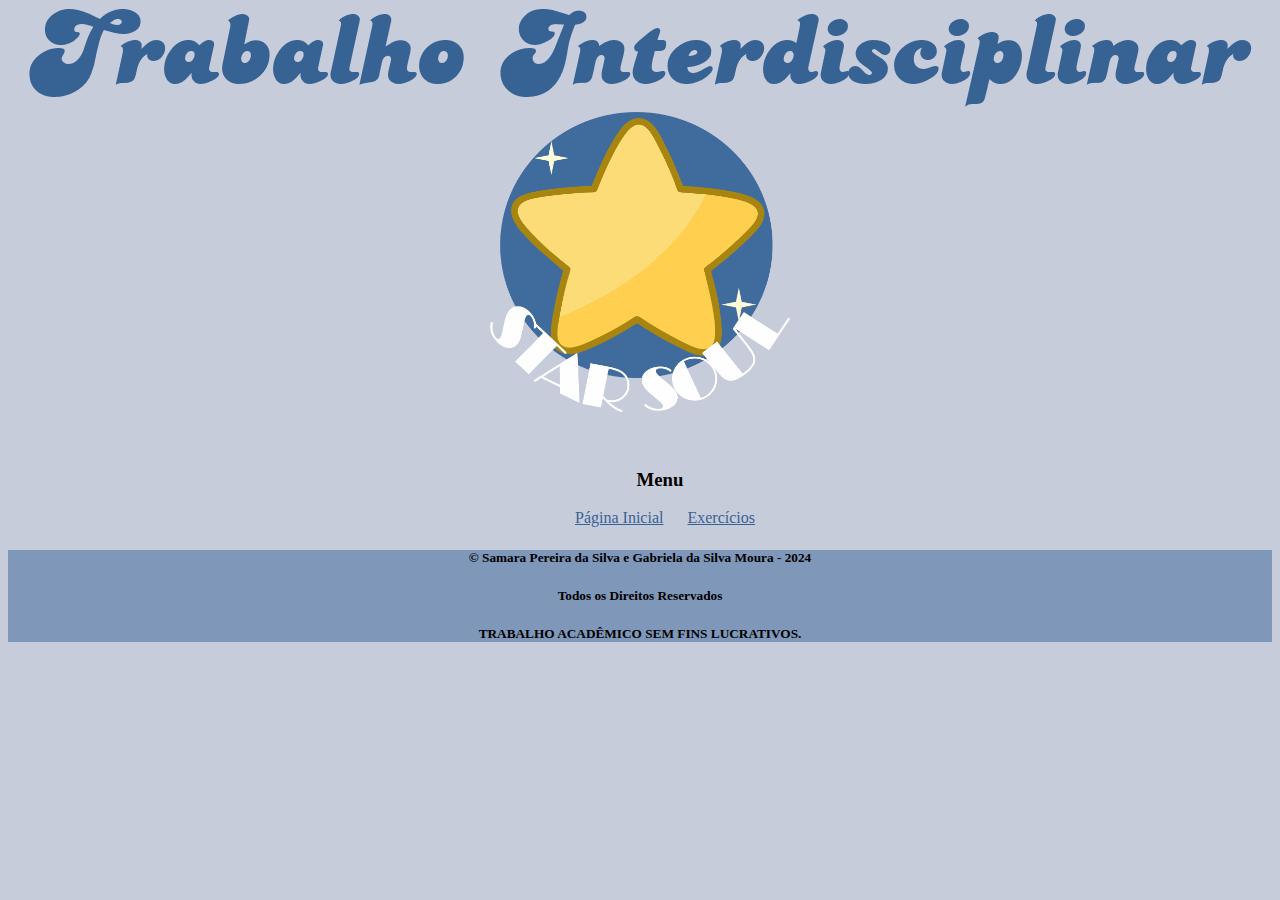
<file: index.html>
<!doctype html>
<html>

<head>
    <meta charset="UTF-8">
    <meta name="viewport" content="width=device-width, initial-scale=1.0">
    <title> Trabalho Interdisciplinar </title>
    <link rel="stylesheet" href="cssinterdis.css">
</head>

<body>
    <nav>
        <div vw class="enabled">
            <div vw-access-button class="active"></div>
            <div vw-plugin-wrapper>
                <div class="vw-plugin-top-wrapper"></div>
            </div>
        </div>
        <script src="https://vlibras.gov.br/app/vlibras-plugin.js"></script>
        <script>
            new window.VLibras.Widget('https://vlibras.gov.br/app');
        </script>
    </nav>
    <div style="text-align: center;">
    <img src="Trabalho.png" alt="Trabalho Interdisciplinar">
    </div>
        <div style="text-align: center;">
        <img src="./logotipostar.png" height=300 width=300 alt="logotipo">
    </div>
    <nav>
        <ul id="menu">

            <li>
                <h3>Menu</h3>
            </li>
            <li><a href="index.html">Página Inicial</a></li>
          
            <li><a href="Exercícios.html">Exercícios</a></li>


        </ul>

    </nav>
    
    <footer>
        <h5 class="centro"> © Samara Pereira da Silva e Gabriela da Silva Moura - 2024</h5>
        <h5 class="centro"> Todos os Direitos Reservados</h5>
        <h5 class="centro"> TRABALHO ACADÊMICO SEM FINS LUCRATIVOS.</h5>
    </footer>

</body>

</html>
</file>
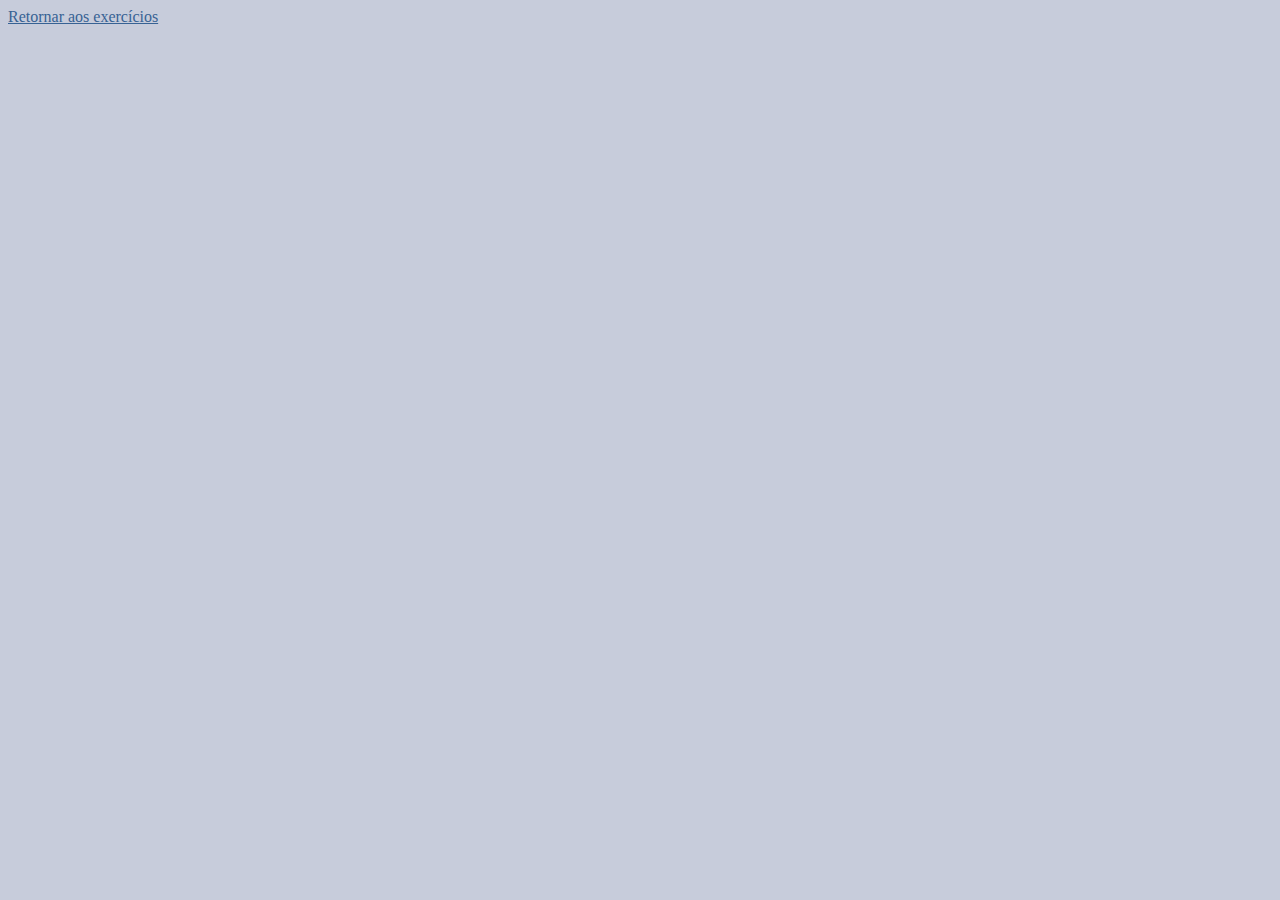
<file: exercicio 1.html>
<!doctype html>
<html>
<head>
<meta charset = "utf-8">
<meta name="viewport" content="width=device-width, initial-scale=1.0">
<link rel="stylesheet" href="cssinterdis.css">
</head>
<body>
<script src="exercicio1.js"></script>





<a href="Exercícios.html">Retornar aos exercícios</a>


<nav>
    <div vw class="enabled">
        <div vw-access-button class="active"></div>
        <div vw-plugin-wrapper>
            <div class="vw-plugin-top-wrapper"></div>
        </div>
    </div>
    <script src="https://vlibras.gov.br/app/vlibras-plugin.js"></script>
    <script>
        new window.VLibras.Widget('https://vlibras.gov.br/app');
    </script>
</nav>







</body>
</html>
</file>
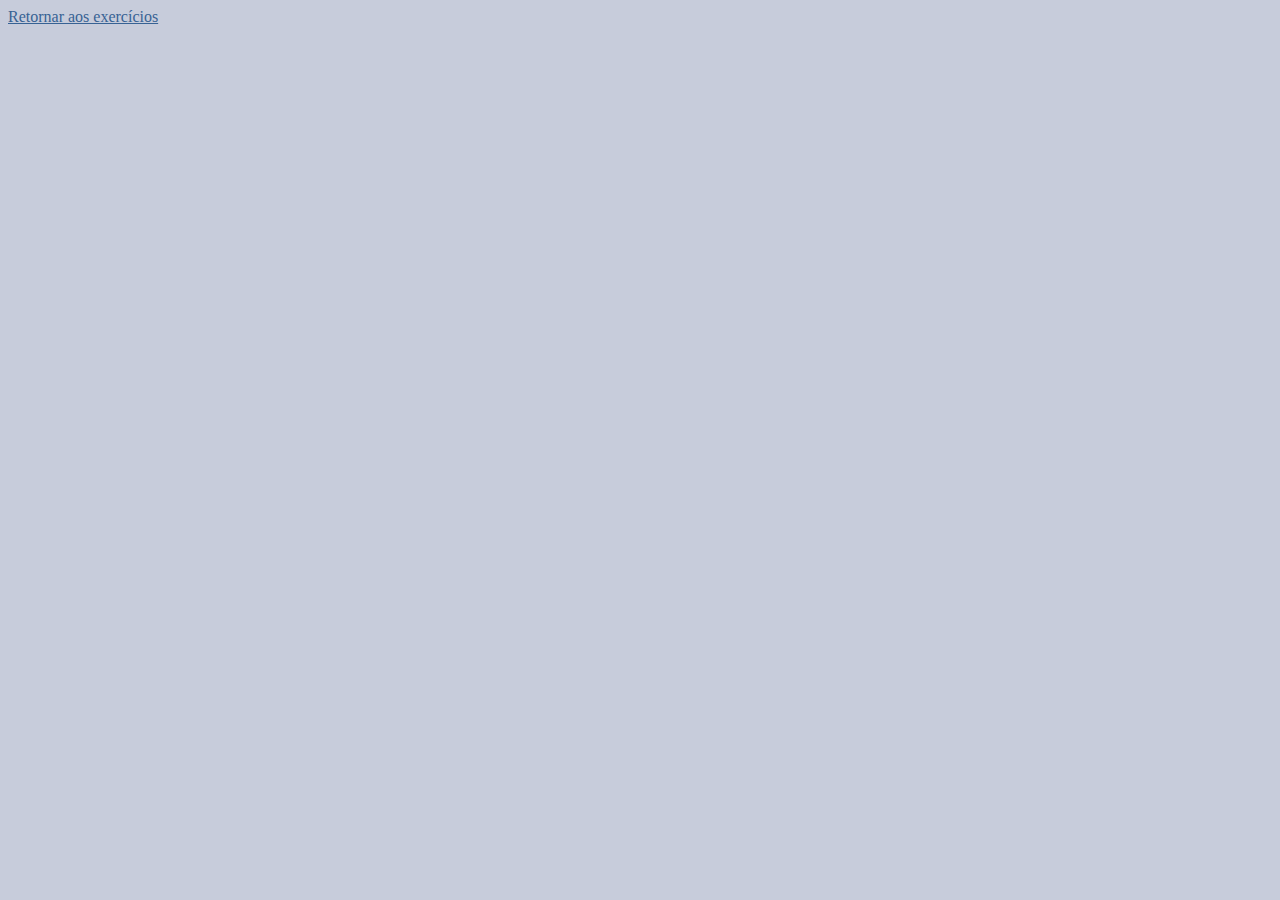
<file: exercicio 10.html>
<!DOCTYPE html>
<html lang="en">

<head>
    <meta charset="UTF-8">
    <meta name="viewport" content="width=device-width, initial-scale=1.0">
    <link rel="stylesheet" href="cssinterdis.css">
    <title>Exercício 10</title>
</head>

<body>
    <script src="exercicio10.js"></script>

    <a href="Exercícios.html">Retornar aos exercícios</a>


</body>

</html>
</file>
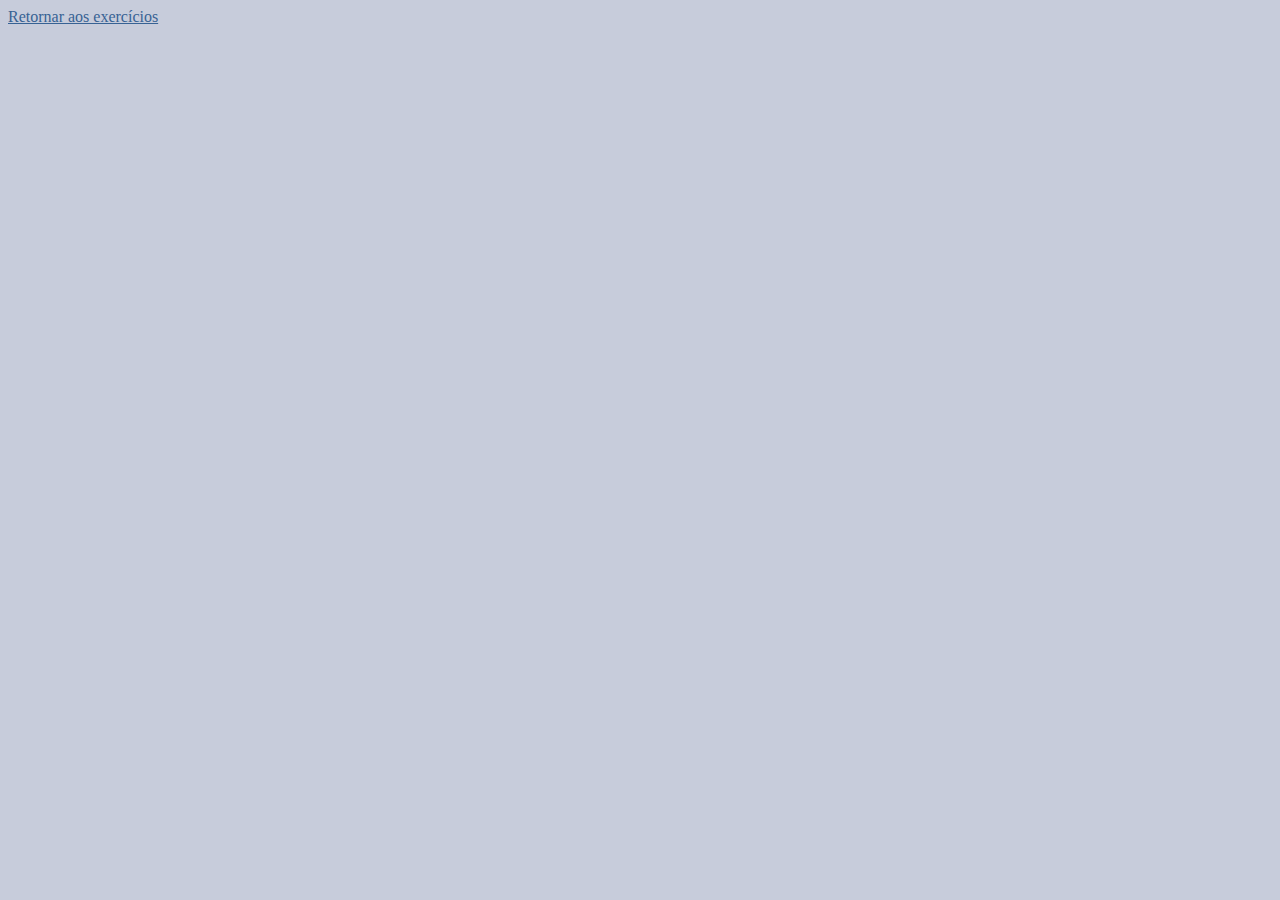
<file: exercicio 2.html>
<!doctype html>
<html>

<head>
    <meta charset="utf-8">
    <meta name="viewport" content="width=device-width, initial-scale=1.0">
    <link rel="stylesheet" href="cssinterdis.css">
</head>

<body>
    <script src="exercicio2.js"></script>

    <a href="Exercícios.html">Retornar aos exercícios</a>







</body>

</html>
</file>
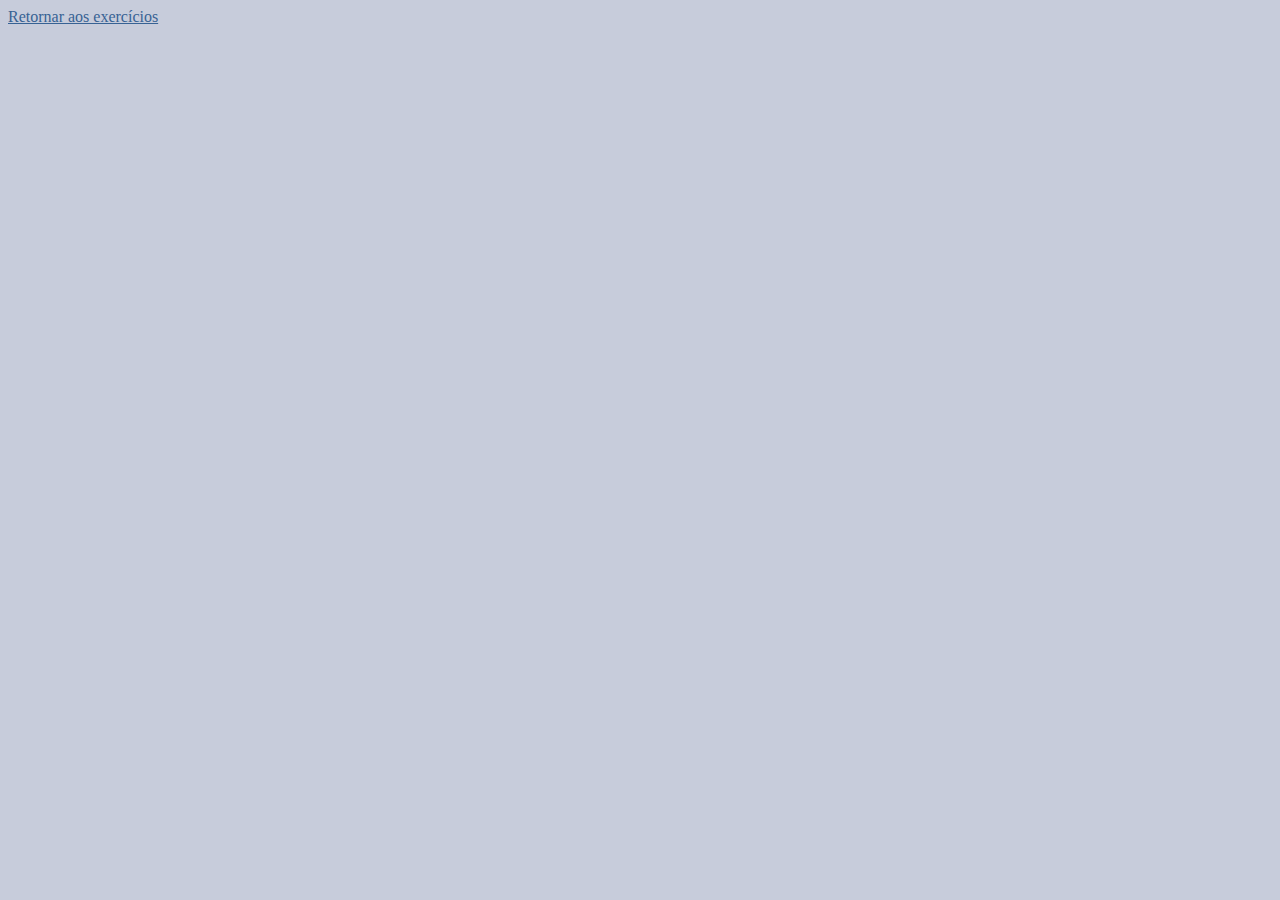
<file: exercicio 3.html>
<!doctype html>
<html>
<head>
<meta charset = "utf-8">
<meta name="viewport" content="width=device-width, initial-scale=1.0">
<link rel="stylesheet" href="cssinterdis.css">
</head>
<body>
<script src="exercicio3.js"></script>

<a href="Exercícios.html">Retornar aos exercícios</a>







</body>
</html>
</file>
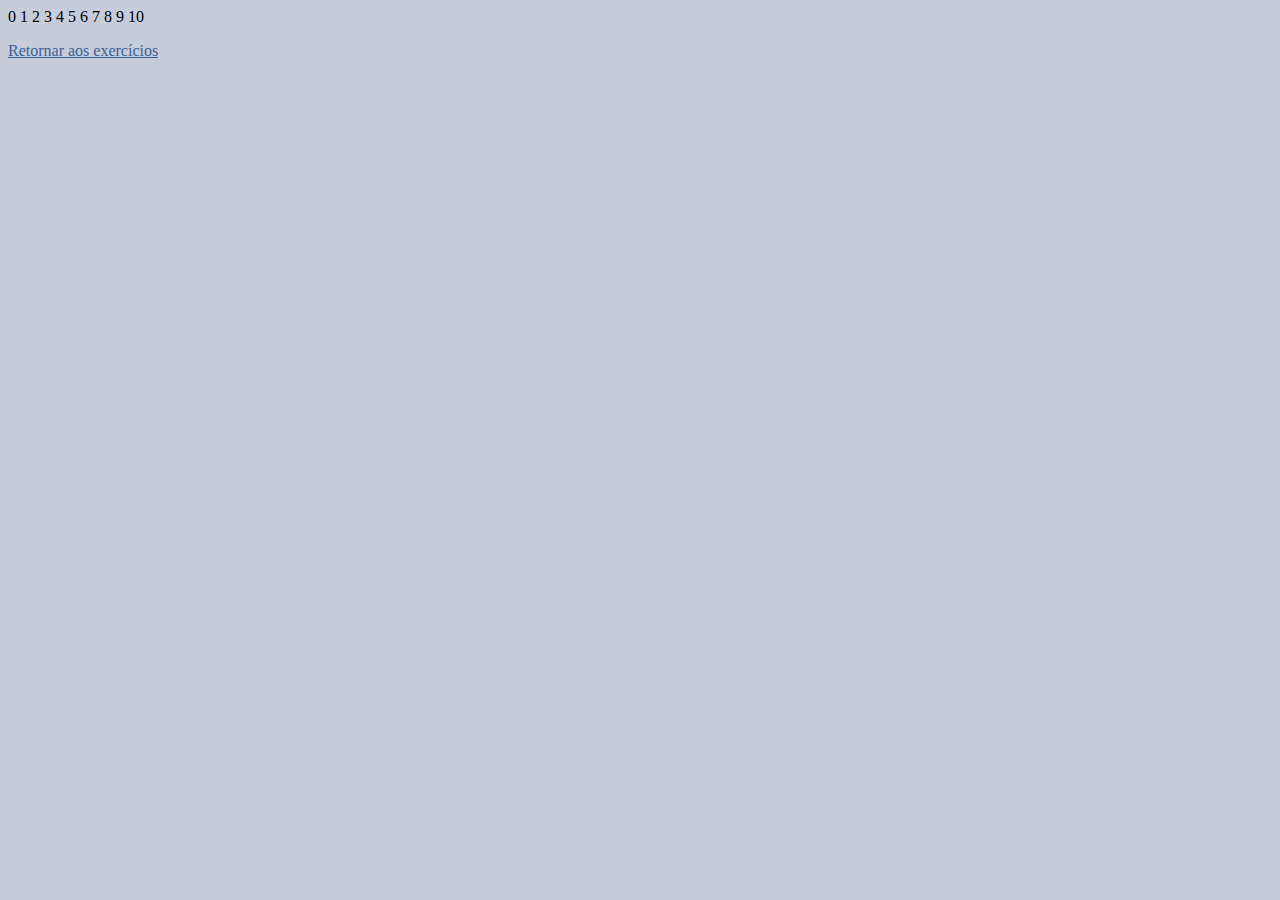
<file: exercicio 4.html>
<!doctype html>
<html>
<head>
<meta charset = "utf-8">
<meta name="viewport" content="width=device-width, initial-scale=1.0">
<link rel="stylesheet" href="cssinterdis.css">
</head>
<body>
<script src="exercicio4.js"></script>

<p><a href="Exercícios.html">Retornar aos exercícios</a></p>







</body>
</html>
</file>
<file: cssinterdis.css>
body {
    background-color: rgba(199, 204, 219);

}


.direita{
    text-align: right;
    font-size: medium; 
}

.centro{
    text-align: center;
}

li{
    display: inline;
    margin:10px;
}

#menu{
    text-align: center;
}

footer{
    background-color:#7f97b8;
}

a{
    color:#376294;

}
a:hover{
    font-size:15px;
}
</file>
